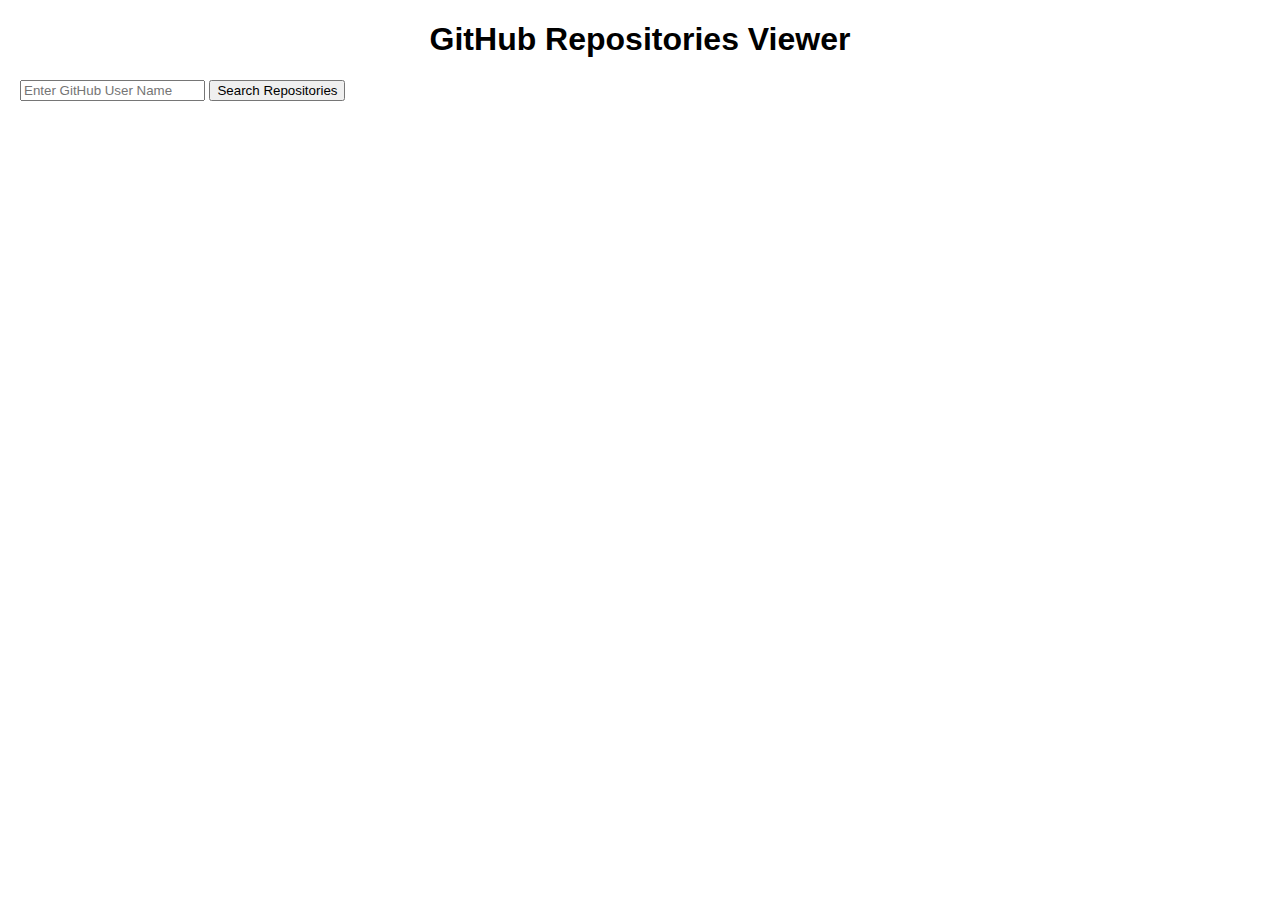
<file: index.html>
<!DOCTYPE html>
<html lang="en">
<head>
    <meta charset="UTF-8">
    <meta name="viewport" content="width=device-width, initial-scale=1.0">
    <link href="https://cdn.jsdelivr.net/npm/bootstrap@5.0.2/dist/css/bootstrap.min.css" rel="stylesheet" integrity="sha384-EVSTQN3/azprG1Anm3QDgpJLIm9Nao0Yz1ztcQTwFspd3yD65VohhpuuCOmLASjC" crossorigin="anonymous">
    <title>GitHub Repositories Viewer</title>
    <style>
        body {
            font-family: Arial, sans-serif;
            margin: 20px;
        }

        h1 {
            text-align: center;
        }

        #repositories {
            list-style: none;
            padding: 0;
            text-align: center;
        }

        .repository {
            margin: 10px;
            padding: 10px;
            border: 1px solid #ddd;
            border-radius: 5px;
            display: inline-block;
        }

        #pagination {
            text-align: center;
            margin-top: 20px;
        }

        .pagination-button {
            margin: 0 5px;
            cursor: pointer;
        }



    </style>
</head>
<body>
   <div class="w-100">
    <h1>GitHub Repositories Viewer</h1>
    
    <!-- Search Bar Section -->
    <form class="w-100 p-md-5  mx-auto d-flex flex-column gap-3" id="usernameForm" onsubmit="redirectToUserPage(); return false;">
        <input class="w-100 p-2 fw-normal fs-4" type="text" id="username" required placeholder="Enter GitHub User Name">
        <button class=" w-100 p-1 fw-bold fs-5 btn btn-success" type="submit">Search Repositories</button>
    </form>

   </div>
    <script>
        function redirectToUserPage() {
            const username = document.getElementById('username').value;
            window.location.href = `/user.html?username=${username}`;
        }
    </script>
</body>
</html>
</file>
